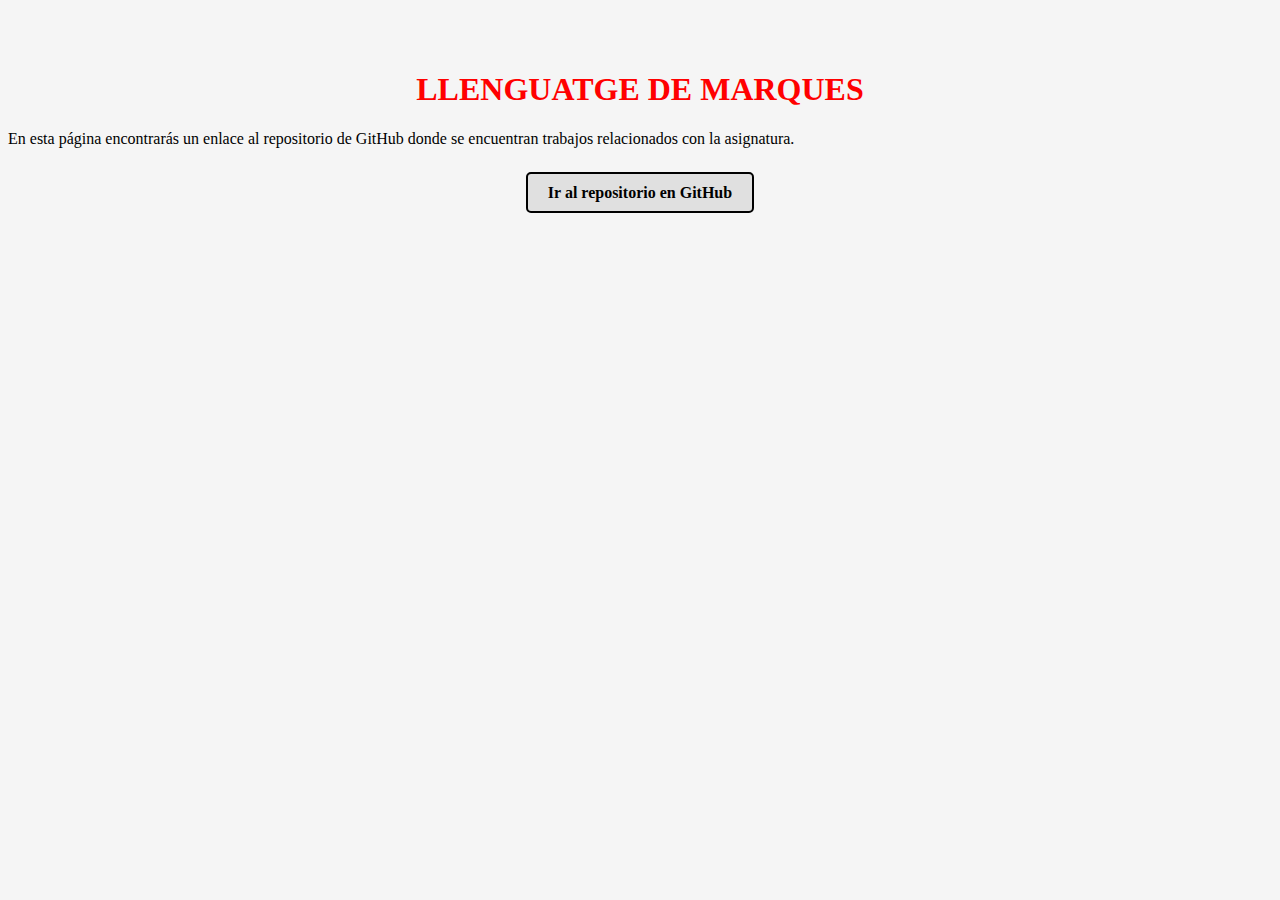
<file: index.html>
<!DOCTYPE html>
<html lang="es">
<head>
    <meta charset="UTF-8">
    <meta name="viewport" content="width=device-width, initial-scale=1.0">
    <title>Llenguatge de Marques</title>
    <link rel="stylesheet" href="Llenguatge.css">
</head>
<body style="background-color: #f5f5f5;">

<h1 id="titulo">LLENGUATGE DE MARQUES</h1>

<p>
    En esta página encontrarás un enlace al repositorio de GitHub donde se encuentran trabajos relacionados con la asignatura.
</p>

<div id="animacion">
    <a href="https://github.com/Repositorio-1CFS-DAW-o-1CFS-DAM/Lenguaje_de_marcas.git" target="_blank">Ir al repositorio en GitHub</a>
</div>

</body>
</html>
</file>
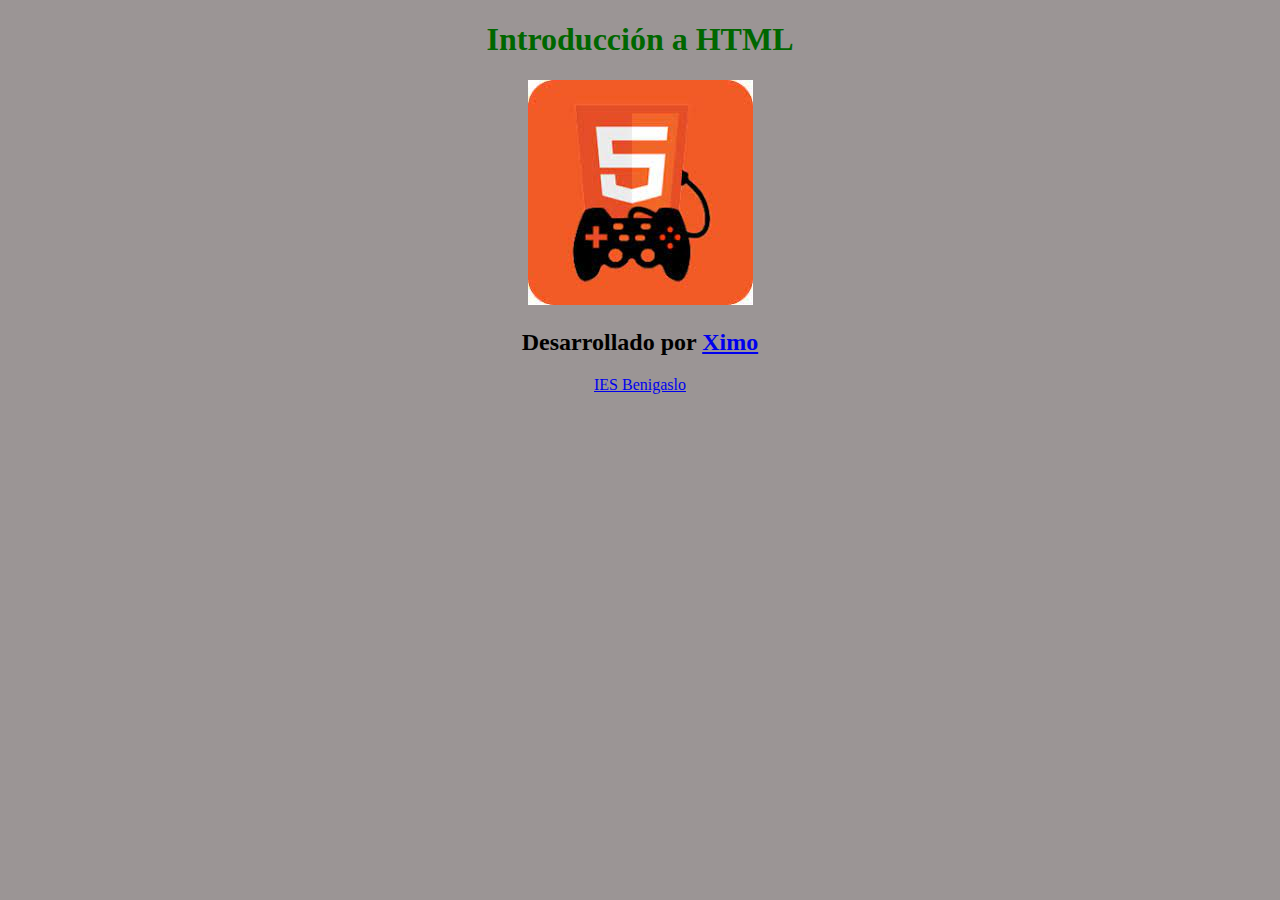
<file: PracticaFormats/index.html>
<!DOCTYPE html>
<html lang="en">
<head>
    <meta charset="UTF-8">
    <title>JAV HTML Basic</title>
</head>
<body style="background-color: #9b9595;"> <!-- Establece el color de fondo del cuerpo de la página -->

<!-- Centro del contenido -->
<center>
    <!-- Encabezado principal -->
    <h1 style="color: #006600;">Introducción a HTML</h1>

    <!-- Enlace con una imagen -->
    <a href="Tasques/tasques.html">
        <img src="HTML.jpg" height="225" width="225" alt="Logo HTML">
    </a>

    <!-- Subtítulo -->
    <h2>Desarrollado por <a href="Curriculum/Curriculum.html">Ximo</a></h2>

    <!-- Enlace externo -->
    <a href="https://portal.edu.gva.es/iesbenigaslo/">IES Benigaslo</a>
</center>

</body>
</html>
</file>
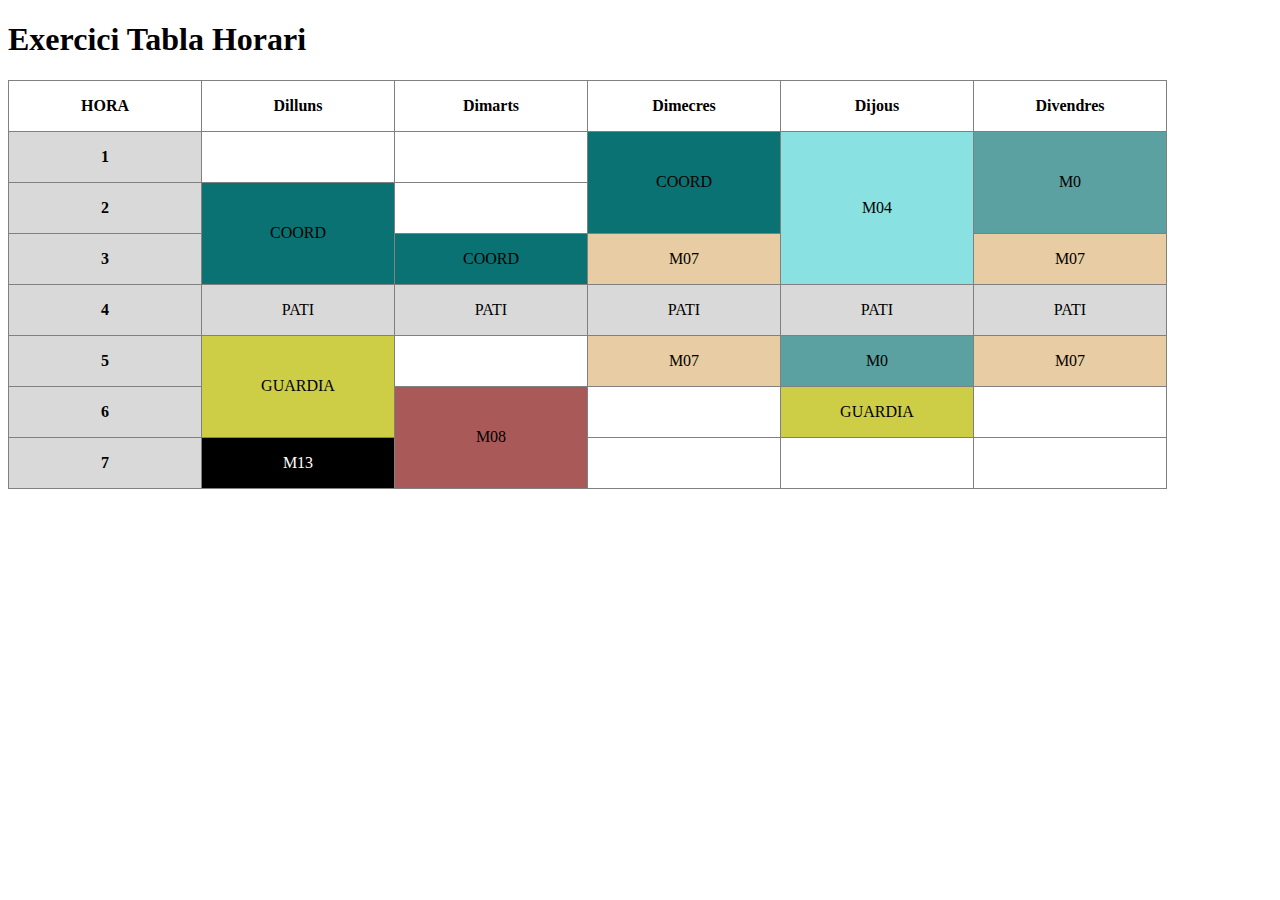
<file: Tabla horario/index.html>
<!DOCTYPE html>
<html lang="es">
    <head>
        <meta charset="UTF-8">
        <link rel="stylesheet" type="text/css" href="CSS/styles.css">
        <title>Exercici Tabla Horari</title>
    </head>
    <body>
    <h1>Exercici Tabla Horari</h1>
    <table border="1">
        <tr>
            <th>HORA</th>
            <th>Dilluns</th>
            <th>Dimarts</th>
            <th>Dimecres</th>
            <th>Dijous</th>
            <th>Divendres</th>
        </tr>
        <tr>
            <th>1</th>
            <td></td>
            <td></td>
            <td rowspan="2" class="coord"> COORD</td>
            <td rowspan="3" class="m04"> M04</td>
            <td rowspan="2" class="m0"> M0</td>
        </tr>
        <tr>
            <th>2</th>
            <td rowspan="2" class="coord">COORD</td>
            <td></td>
        </tr>
        <tr>
            <th>3</th>
            <td class="coord">COORD</td>
            <td class="m07">M07</td>
            <td class="m07">M07</td>
        </tr>
        <tr>
            <th>4</th>
            <td class="pati">PATI</td>
            <td class="pati">PATI</td>
            <td class="pati">PATI</td>
            <td class="pati">PATI</td>
            <td class="pati">PATI</td>
        </tr>
        <tr>
            <th>5</th>
            <td rowspan="2" class="guardia">GUARDIA</td>
            <td></td>
            <td class="m07">M07</td>
            <td class="m0">M0</td>
            <td class="m07">M07</td>
        </tr>
        <tr>
            <th>6</th>
            <td rowspan="2" class="m8">M08</td>
            <td></td>
            <td class="guardia">GUARDIA</td>
            <td></td>
        </tr>
        <tr>
            <th>7</th>
            <td class="m13">M13</td>
            <td></td>
            <td></td>
            <td></td>
        </tr>

    </table>

    </body>
</html>
</file>
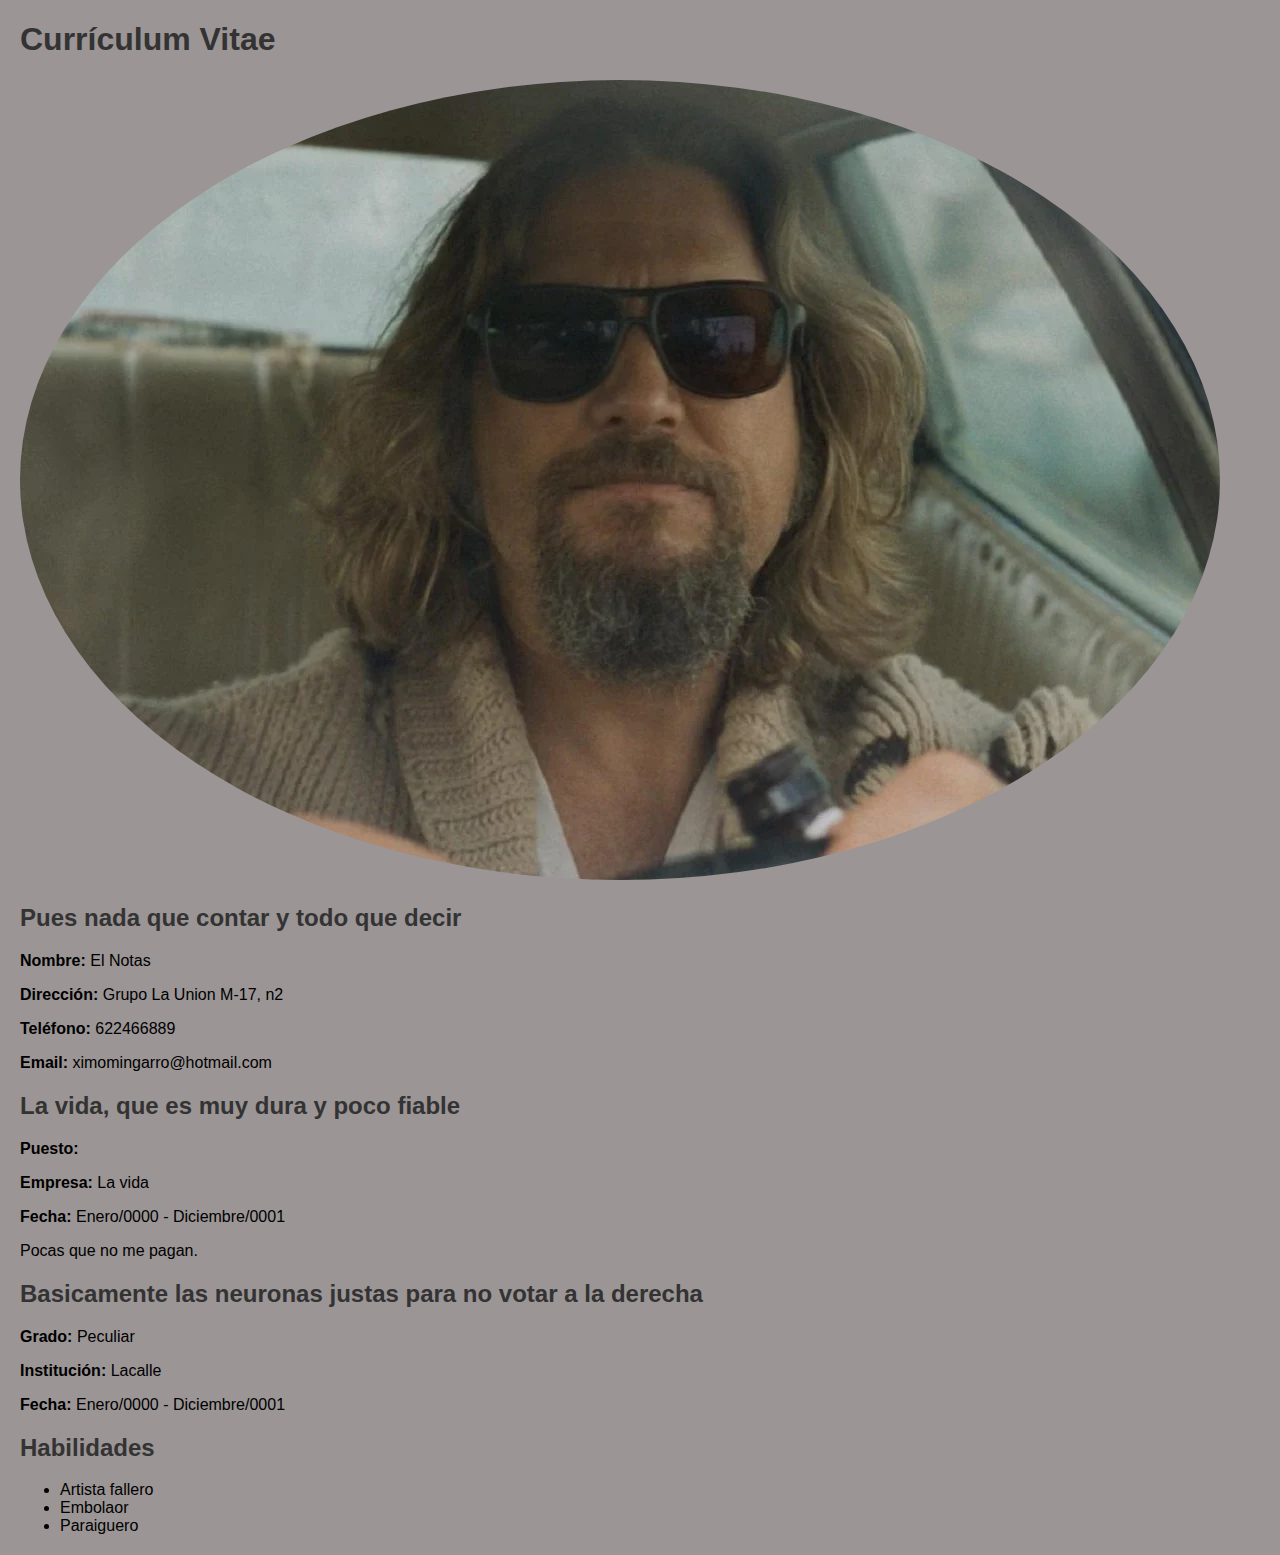
<file: PracticaFormats/Curriculum/Curriculum.html>
<!DOCTYPE html>
<html lang="es">
<head>
  <meta charset="UTF-8">
  <meta name="viewport" content="width=device-width, initial-scale=1.0">
  <title>Currículum Vitae</title>
  <style>
    body {
      font-family: Arial, sans-serif;
      margin: 20px;
      background-color: #9b9595; /* Gris clarito para el fondo de la página */
    }

    h1 {
      color: #333;
    }

    img {
      max-width: 100%;
      height: auto;
      border-radius: 50%;
    }

    section {
      margin-bottom: 20px;
    }

    h2 {
      color: #333;
    }

    p {
      margin-bottom: 10px;
    }
  </style>
</head>
<body>

<header>
  <h1>Currículum Vitae</h1>
  <img src="el-gran-lebowsky-.webp" alt="Ximo" height="800" width="1200" />
</header>

<section>
  <h2>Pues nada que contar y todo que decir</h2>
  <p><strong>Nombre:</strong> El Notas</p>
  <p><strong>Dirección:</strong> Grupo La Union M-17, n2</p>
  <p><strong>Teléfono:</strong> 622466889</p>
  <p><strong>Email:</strong> ximomingarro@hotmail.com</p>
</section>

<section>
  <h2> La vida, que es muy dura y poco fiable</h2>
  <p><strong>Puesto:</strong> </p>
  <p><strong>Empresa:</strong> La vida</p>
  <p><strong>Fecha:</strong> Enero/0000 - Diciembre/0001</p>
  <p> Pocas que no me pagan.</p>
</section>

<section>
  <h2> Basicamente las neuronas justas para no votar a la derecha</h2>
  <p><strong>Grado:</strong> Peculiar</p>
  <p><strong>Institución:</strong> Lacalle</p>
  <p><strong>Fecha:</strong> Enero/0000 - Diciembre/0001</p>
</section>

<section>
  <h2>Habilidades</h2>
  <ul>
    <li>Artista fallero</li>
    <li>Embolaor</li>
    <li>Paraiguero</li>
  </ul>
</section>

</body>
</html>
</file>
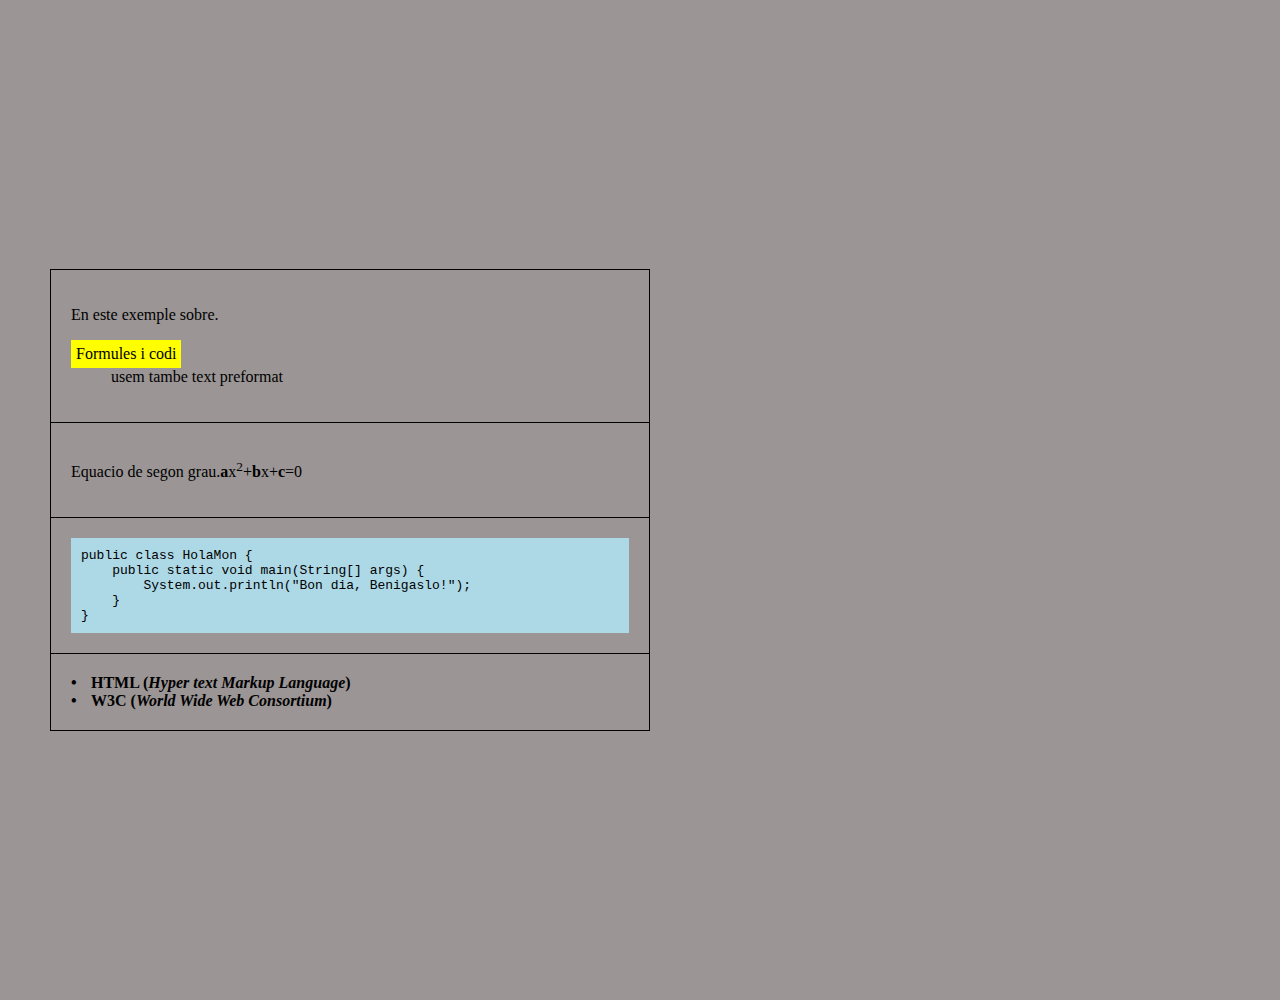
<file: PracticaFormats/Tasques/codi-java.html>
<!DOCTYPE html>
<html lang="en">
<head>
    <meta charset="UTF-8">
    <title>Tabla HTML</title>
    <style>
        /* Estil per a centrar la tabla */
        body {
            display: flex;
            justify-content: center;
            align-items: center;
            height: 100vh;
            width: 600px;
            margin:50px;
            background-color: #9b9595; /* Gris clarito para el fondo de la página */
        }

        /* Estilo para alargar las filas y fusionar bordes */
        table {
            border-collapse: collapse; /* Fusionar bordes de la tabla */
            width: 100%; /* Ocupar el 100% del ancho disponible */
        }

        td {
            padding: 20px;
            border: 1px solid black; /* Borde de celda */
        }

        /* Estilo para texto con fondo fluorescente como lista de descripción */
        .fluorescente {
            background-color: yellow;
            display: inline-block;
            padding: 5px; /* Espaciado interno */
            margin: 0; /* Elimina el margen predeterminado */
        }

        /* Alinea los h4 a la izquierda y restaura los puntos de la lista desordenada */
        h4 {
            text-align: left;
            margin: 0; /* Elimina el margen predeterminado */
            padding-left: 20px; /* Añade un espacio antes del texto para los puntos de la lista */
            position: relative;
        }

        h4:before {
            content: "•"; /* Agrega el punto de la lista como contenido antes del h4 */
            position: absolute;
            left: 0;
        }

        /* Estilo para el código de Java */
        code {
            background-color: #add8e6; /* Fondo azul claro */
            display: block;
            padding: 10px; /* Espaciado interno */
            margin: 0; /* Elimina el margen predeterminado */
        }
    </style>
</head>
<body>

<!-- Creación de la tabla con bordes -->
<table>
    <!-- Primera fila con una celda -->
    <tr>
        <!-- Celda con tres párrafos -->
        <td>
            <p>En este exemple sobre.</p>
            <!-- Segundo párrafo con lista de descripción, negrita y marcado fluorescente -->
            <dl>
                <dt class="fluorescente">Formules i codi</dt>
                <dd>usem tambe text preformat</dd>
            </dl>
        </td>
    </tr>

    <!-- Segunda fila con una celda -->
    <tr>
        <!-- Celda con un párrafo -->
        <td>
            <p>Equacio de segon grau.<b>a</b>x<sup>2</sup>+<b>b</b>x+<b>c</b>=0</p>
        </td>
    </tr>

    <!-- Tercera fila con una celda -->
    <tr>
        <!-- Celda con código de Java de 5 líneas -->
        <td>
            <code>
                public class HolaMon {<br>
                &nbsp;&nbsp;&nbsp;&nbsp;public static void main(String[] args) {<br>
                &nbsp;&nbsp;&nbsp;&nbsp;&nbsp;&nbsp;&nbsp;&nbsp;System.out.println("Bon dia, Benigaslo!");<br>
                &nbsp;&nbsp;&nbsp;&nbsp;}<br>
                }
            </code>
        </td>
    </tr>

    <!-- Cuarta fila con una celda -->
    <tr>
        <!-- Celda con dos párrafos y lista desordenada -->
        <td>
            <h4>HTML (<em>Hyper text Markup Language</em>)</h4>
            <h4>W3C (<em>World Wide Web Consortium</em>)</h4>
        </td>
    </tr>
</table>

</body>
</html>
</file>
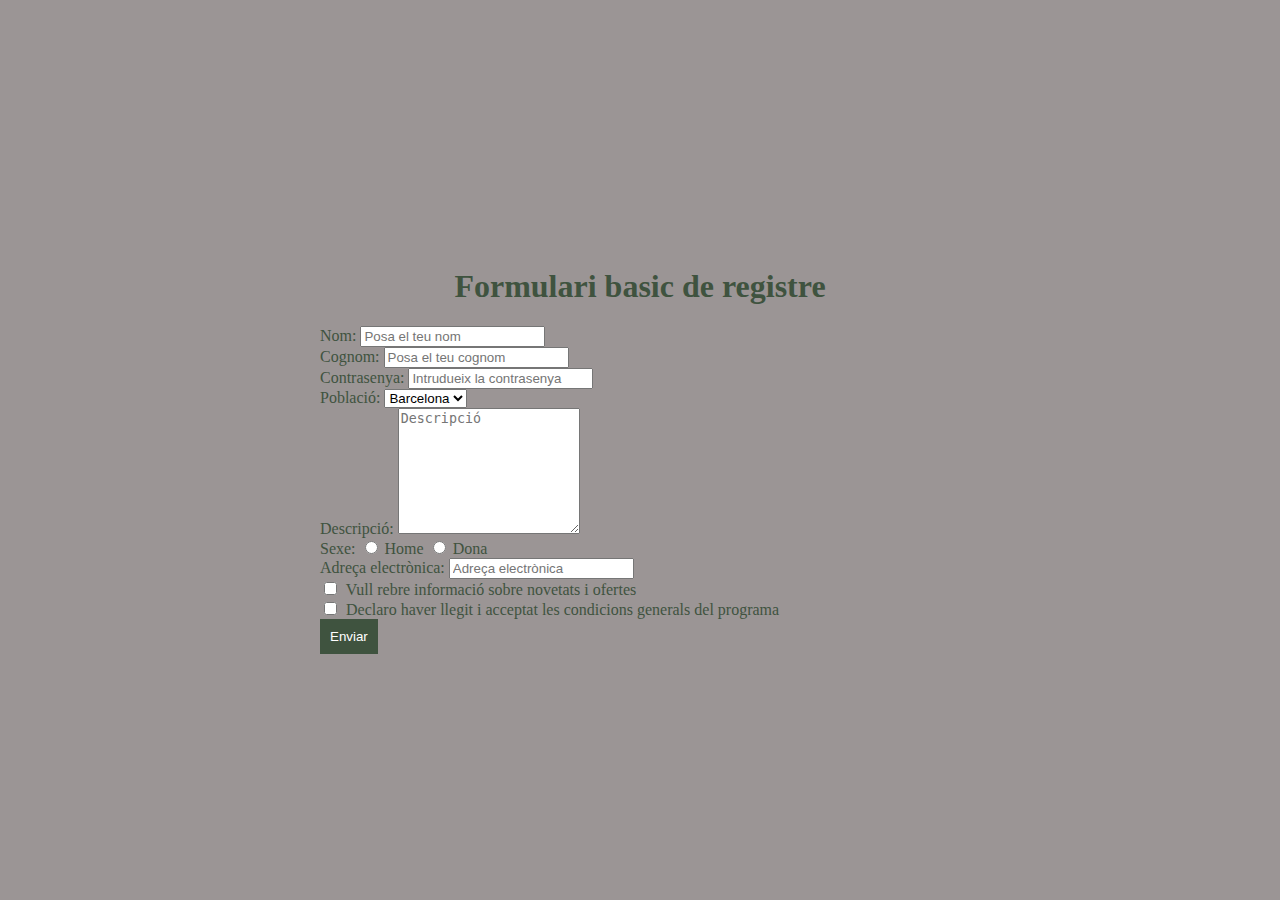
<file: PracticaFormats/Tasques/formRegistre.html>
<!DOCTYPE html>
<html lang="es">
<head>
    <meta charset="UTF-8">
    <meta name="viewport" content="width=device-width, initial-scale=1.0">
    <title>Formulari basic de registre</title>
    <style>
        body {
            display: flex;
            flex-direction: column;
            align-items: center;
            justify-content: center;
            height: 100vh;
            margin: 0;
            background-color: #9b9595; /* Gris clarito para el fondo de la página */
            color: #3f533f; /* Color verde para el texto */

        }

        h1 {
            color: #3f533f; /* Color verde para el título */
        }

        form {
            width: 50%; /* Ajusta el ancho del formulario según sea necesario */
        }

        input[type="checkbox"] {
            margin-right: 5px; /* Espaciado entre el checkbox y el texto */
        }

        input[type="submit"] {
            background-color: #3f533f; /* Botón de color verde */
            color: #fff; /* Texto blanco en el botón */
            padding: 10px;
            border: none;
            cursor: pointer;
        }
    </style>
</head>
<body>
<h1>Formulari basic de registre</h1>
<form action="Dades.txt" method="post">
    Nom:
    <input type="text" name="nom" placeholder="Posa el teu nom"/>
    <br> <!-- Salto de línea -->
    Cognom:
    <input type="text" name="cognom" placeholder="Posa el teu cognom"/>
    <br> <!-- Salto de línea -->
    Contrasenya:
    <input type="password" name="contrasenya" placeholder="Intrudueix la contrasenya"/>
    <br> <!-- Salto de línea -->
    Població:
    <select name="poblacio">
        <option value="barcelona">Barcelona</option>
        <option value="madrid">Madrid</option>
        <option value="valencia">Valencia</option>
        <option value="sevilla">Sevilla</option>
        <!-- Agrega más opciones según sea necesario -->
    </select>
    <br> <!-- Salto de línea -->
    Descripció:
    <textarea name="descripcio" rows="8" cols="20" placeholder="Descripció"></textarea>
    <!-- rows y cols determinan el número de filas y columnas del textarea -->
    <br> <!-- Salto de línea -->
    Sexe:
    <label><input type="radio" name="sexe" value="home"> Home</label>
    <label><input type="radio" name="sexe" value="dona"> Dona</label>
    <br> <!-- Salto de línea -->
    Adreça electrònica:
    <input type="email" name="email" placeholder="Adreça electrònica"/>
    <br> <!-- Salto de línea -->
    <input type="checkbox" name="rebre_informacio" value="si"> Vull rebre informació sobre novetats i ofertes
    <br> <!-- Salto de línea -->
    <input type="checkbox" name="acceptar_condicions" value="si"> Declaro haver llegit i acceptat les condicions generals del programa
    <br> <!-- Salto de línea -->
    <input type="submit" value="Enviar"/>
</form>
</body>
</html>
</file>
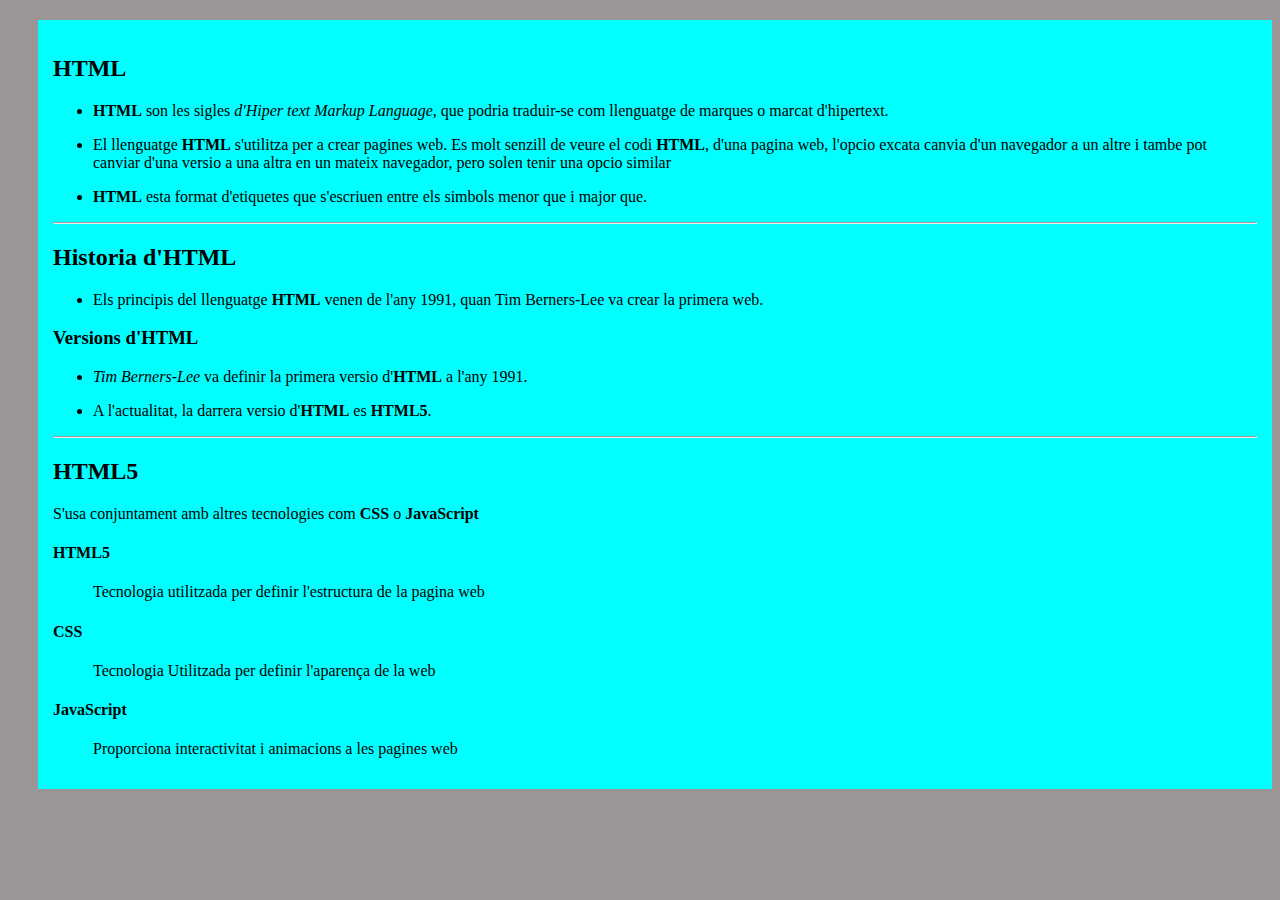
<file: PracticaFormats/Tasques/HistoriaHTML.html>
<!DOCTYPE html>
<html lang="es">
<head>
    <meta charset="UTF-8">
    <meta name="viewport" content="width=device-width, initial-scale=1.0">
    <style>
        body {
        background-color: #9b9595; /* Gris clarito para el fondo de la página */
        }
        .contenedor {
            margin-top: 20px; /* Desplaza el contenedor hacia abajo */
            margin-left: 30px; /* Desplaza el contenedor hacia la derecha */
            background-color: aqua; /* Establece el fondo como verde turquesa */
            padding: 15px; /* Añade un espacio interno para mejorar la apariencia */
        }
    </style>
    <title>Ejemplo de Desplazamiento</title>
</head>
<body>
<div class="contenedor">
    <h2><b>HTML</b></h2>
    <!-- Utilizando una lista no ordenada (<ul>) para crear un punto delante del párrafo -->
    <ul>
        <!-- Cada párrafo está envuelto en un elemento de lista (<li>) -->
        <li>
            <p><b>HTML</b> son les sigles <em>d'Hiper text Markup Language</em>, que podria traduir-se com llenguatge de marques o marcat d'hipertext.</p>
        </li>
    </ul>
    <ul>
        <!-- Cada párrafo está envuelto en un elemento de lista (<li>) -->
        <li>
            <p>El llenguatge <b>HTML</b> s'utilitza per a crear pagines web. Es molt senzill de veure el codi <b>HTML</b>, d'una pagina web, l'opcio excata canvia d'un navegador a un altre i tambe pot canviar d'una versio a una altra en un mateix navegador, pero solen tenir una opcio similar </p>
        </li>
    </ul>
    <ul>
        <!-- Cada párrafo está envuelto en un elemento de lista (<li>) -->
        <li>
            <p><b>HTML</b> esta format d'etiquetes que s'escriuen entre els simbols menor que i major que.</p>
        </li>
    </ul>
    <hr>
    <h2><b>Historia d'HTML</b></h2>
    <ul>
        <!-- Cada párrafo está envuelto en un elemento de lista (<li>) -->
        <li>
            <p>Els principis del llenguatge <b>HTML</b> venen de l'any 1991, quan Tim Berners-Lee va crear la primera web.</p>
        </li>
    </ul>
    <h3><b>Versions d'HTML</b></h3>
    <ul>
        <!-- Cada párrafo está envuelto en un elemento de lista (<li>) -->
        <li>
            <p><em>Tim Berners-Lee</em> va definir la primera versio d'<b>HTML</b> a l'any 1991.</p>
        </li>
    </ul>
    <ul>
        <!-- Cada párrafo está envuelto en un elemento de lista (<li>) -->
        <li>
            <p>A l'actualitat, la darrera versio d'<b>HTML</b> es <b>HTML5</b>.</p>
        </li>
    </ul>
    <hr>
    <h2><b>HTML5</b></h2>
    <p>S'usa conjuntament amb altres tecnologies com <b>CSS</b> o <b>JavaScript</b></p>
    <!-- Utilizando una lista de definición (<dl>) -->
    <h4><b>HTML5</b></h4>
    <dl>
        <!-- El término (<dt>) es el título, en este caso, "HTML5" -->
        <dt>
            <!-- La descripción (<dd>) es el párrafo debajo del título -->
            <dd>
                <p>Tecnologia utilitzada per definir l'estructura de la pagina web</p>
            </dd>
        </dt>
    </dl>
    <h4><b>CSS</b></h4>
    <dl>
        <!-- El término (<dt>) es el título, en este caso, "CSS" -->
        <dt>
            <!-- La descripción (<dd>) es el párrafo debajo del título -->
            <dd>
                <p>Tecnologia Utilitzada per definir l'aparença de la web</b></p>
            </dd>
        </dt>
    </dl>
    <h4><b>JavaScript</b></h4>
    <dl>
        <!-- El término (<dt>) es el título, en este caso, "JavaScript" -->
        <dt>
            <!-- La descripción (<dd>) es el párrafo debajo del título -->
            <dd>
                <p>Proporciona interactivitat i animacions a les pagines web</p>
            </dd>
        </dt>
    </dl>
</div>
</body>
</html>
</file>
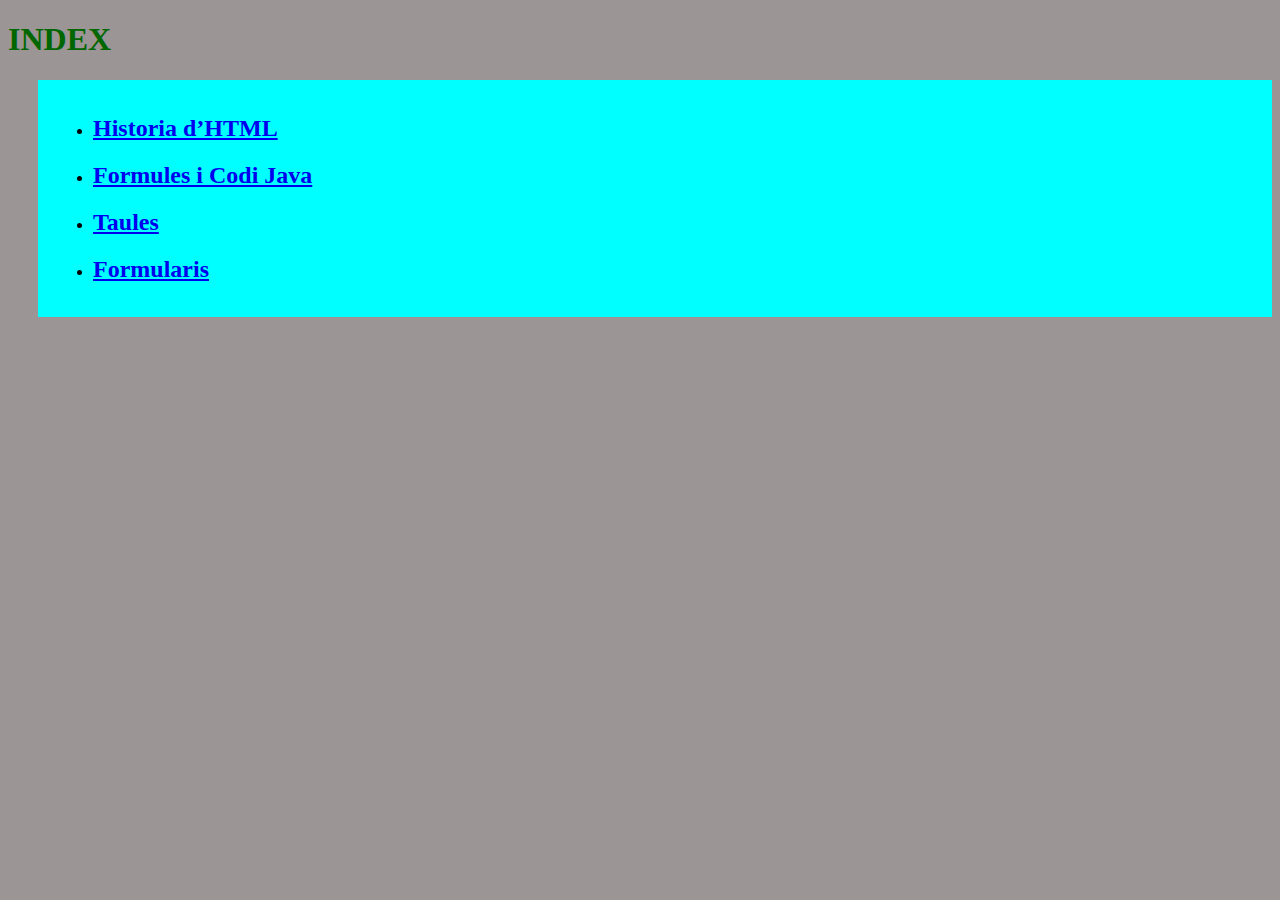
<file: PracticaFormats/Tasques/Tasques.html>
<!DOCTYPE html>
<html lang="ca" xmlns="http://www.w3.org/1999/html">
<head>
    <meta charset="UTF-8">
    <meta name="viewport" content="width=device-width, initial-scale=1.0">
    <title>Tasques de la Pràctica</title>
    <style>
        body{
            background-color: #9b9595; /* Gris clarito para el fondo de la página */
        }
        h1{
        color: #006600;
        }
         .contenedor {
             margin-top: 20px; /* Desplaza el contenedor hacia abajo */
             margin-left: 30px; /* Desplaza el contenedor hacia la derecha */
             background-color: aqua; /* Establece el fondo como verde turquesa */
             padding: 15px; /* Añade un espacio interno para mejorar la apariencia */
         }
    </style>
</head>
    <body>
        <!-- Encabezado de la página -->
        <h1><b>INDEX</b></h1>
        <!-- Lista de tareas con enlaces -->
        <div class="contenedor">
            <ul>
                <li><a href="HistoriaHTML.html"><h2>Historia d’HTML</h2></a></li>
                <li><a href="codi-java.html"><h2>Formules i Codi Java</h2></a></li>
                <li><a href="taula.html"><h2>Taules</h2></a></li>
                <li><a href="formRegistre.html"><h2>Formularis</h2></a></li>
            </ul>
        </div>
    </body>
</html>
</file>
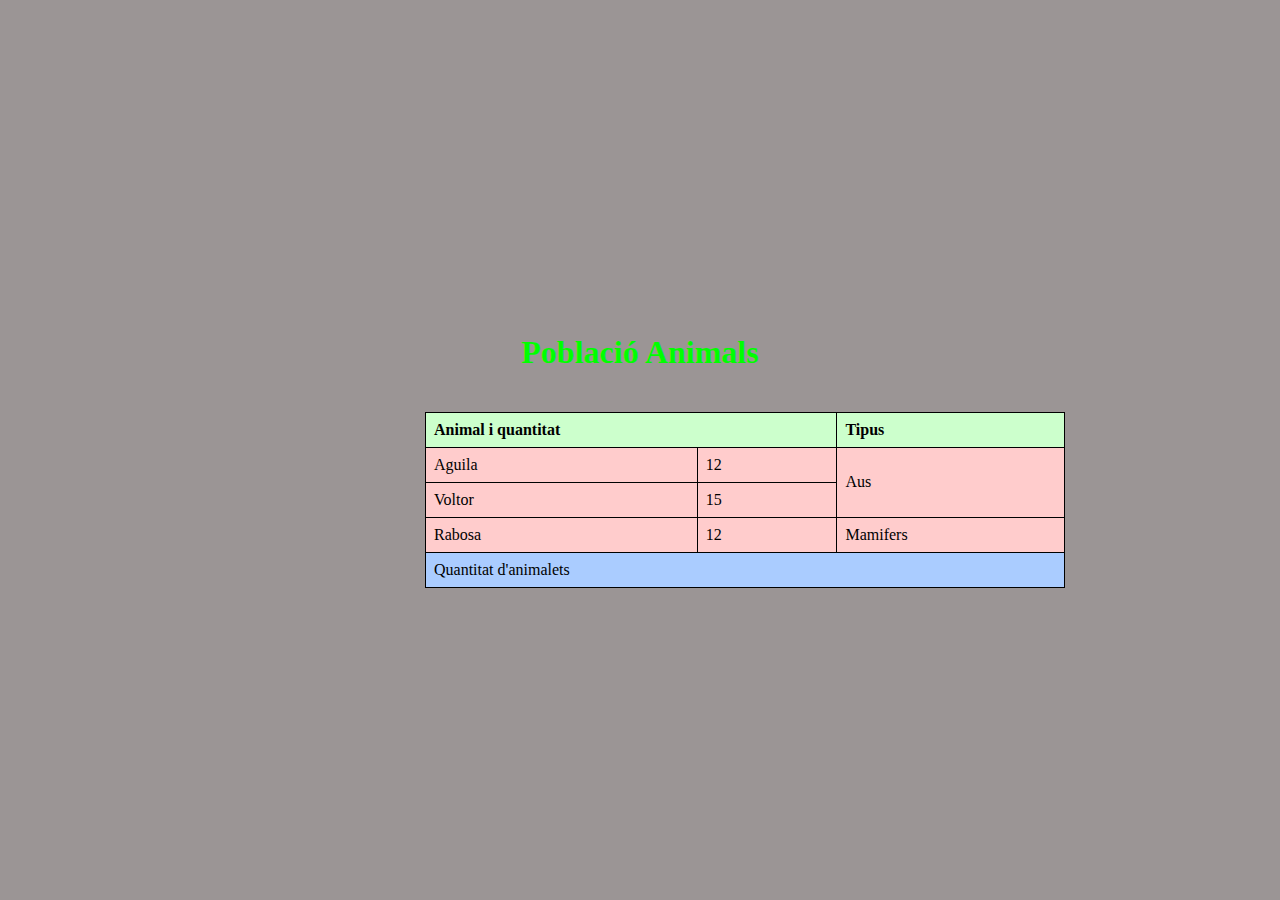
<file: PracticaFormats/Tasques/taula.html>
<!DOCTYPE html>
<html lang="es">
<head>
    <meta charset="UTF-8">
    <meta name="viewport" content="width=device-width, initial-scale=1.0">
    <title>Població Animals</title>
    <style>
        body {
            display: flex;
            flex-direction: column;
            align-items: center;
            justify-content: center;
            height: 100vh;
            margin: 0;
            background-color: #9b9595; /* Gris clarito para el fondo de la página */
        }

        h1 {
            color: #00ff00; /* Color verde para el título */
        }

        table {
            border-collapse: collapse;
            width: 50%; /* Ajusta el ancho de la tabla según sea necesario */
            margin-top: 20px; /* Espaciado superior para separar del título */
            margin-left: 210px; /* Alinear titulo a la izquierda */
        }

        th, td {
            border: 1px solid #000;
            padding: 8px;
            text-align: left;
        }

        th {
            background-color: #ccffcc; /* Verde más claro para el fondo del encabezado */
        }

        tfoot td {
            background-color: #aaccff; /* Azul claro para el pie de página */
        }
    </style>
</head>
<body>
<h1>Població Animals</h1>
<table border="1">
    <thead>
    <tr>
        <th colspan="2">Animal i quantitat</th>
        <th>Tipus</th>
    </tr>
    </thead>
    <tfoot>
    <tr>
        <td colspan="3">Quantitat d'animalets</td>
    </tr>
    </tfoot>
    <tbody bgcolor="#ffcccc">
    <tr>
        <td>Aguila</td> <td>12</td>
        <td rowspan="2">Aus</td>
    </tr>
    <tr>
        <td>Voltor</td> <td>15</td>
    </tr>
    <tr>
        <td>Rabosa</td> <td>12</td>
        <td>Mamifers</td>
    </tr>
    </tbody>
</table>
</body>
</html>
</file>
<file: Llenguatge.css>
/* Estilo para el título */
#titulo {
    color: red; /* Cambio de color a rojo */
    text-align: center;
    padding-top: 50px; /* Espacio superior para centrar el título */
}

/* Estilo para el cuadro con animación de colores */
#animacion {
    text-align: center;
    padding-top: 20px;
    animation: cambioColores 5s infinite; /* Animación de colores durante 5 segundos infinitamente */
}

/* Definición de la animación */
@keyframes cambioColores {
    0% { background-color: yellow; }
    25% { background-color: blue; }
    50% { background-color: green; }
    75% { background-color: purple; }
    100% { background-color: yellow; }
}

/* Estilos para el enlace */
#animacion a {
    text-decoration: none;
    padding: 10px 20px;
    border: 2px solid black;
    border-radius: 5px;
    background-color: #e0e0e0;
    color: black;
    font-weight: bold;
    transition: background-color 0.3s ease; /* Transición suave para el cambio de color de fondo */
}

/* Efecto hover para el enlace */
#animacion a:hover {
    background-color: #cccccc; /* Cambio de color al pasar el cursor */
}
</file>
<file: Tabla horario/CSS/styles.css>
table th {
    width: 10em;
    padding: 1em;
}

table {
    border-collapse: collapse;
}

tr:nth-of-type(2) > th,
tr:nth-of-type(3) > th,
tr:nth-of-type(4) > th,
tr:nth-of-type(5) > th,
tr:nth-of-type(6) > th,
tr:nth-of-type(7) > th,
tr:nth-of-type(8) > th  {
    background-color: #dad9d9;
}

.pati {
    background-color: #dad9d9;
    text-align: center;
}

.coord {
    background-color: #0a7272;
    text-align: center;
}
.m8 {
    background-color: #aa5959;
    text-align: center;
}
.m04 {
    background-color: #89e1e1;
    text-align: center;
}
.guardia {
    background-color: #cdcd46;
    text-align: center;
}
.m07 {
    background-color: #e8cca4;
    text-align: center;
}
.m0 {
    background-color: #5ba1a1;
    text-align: center;
}
.m13 {
    background-color: black;
    text-align: center;
    color: white;

}
</file>
